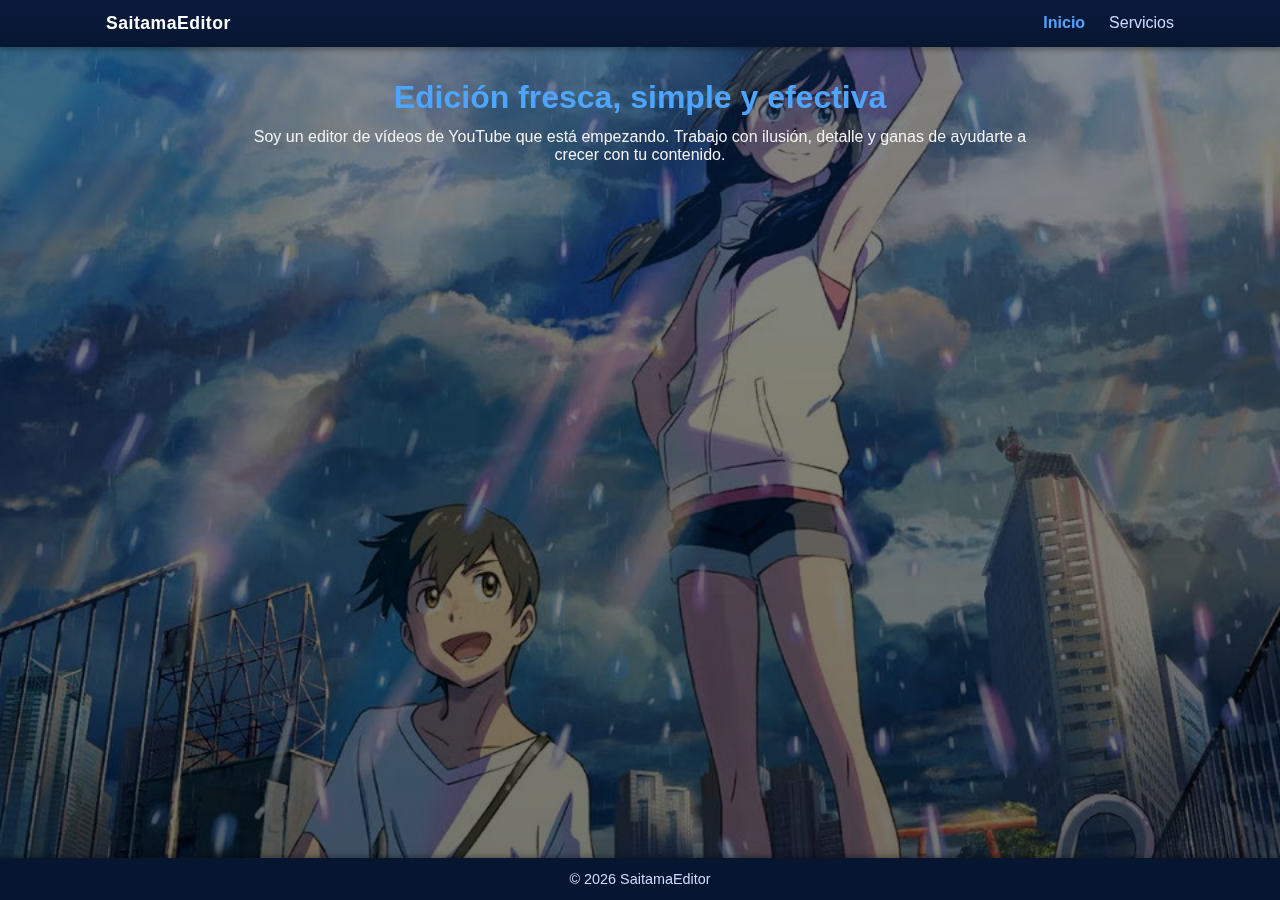
<file: index.html>
<!DOCTYPE html>
<html lang="es">
<head>
  <meta charset="UTF-8" />
  <meta name="viewport" content="width=device-width, initial-scale=1.0"/>
  <title>SaitamaEditor - Inicio</title>
  <link rel="stylesheet" href="/style.css"/>
</head>
<body class="page">
  <header class="nav">
    <div class="nav-container">
      <a href="/" class="logo">SaitamaEditor</a>
      <ul class="menu">
        <li><a href="/" class="active">Inicio</a></li>
        <li><a href="/servicios/" data-transition>Servicios</a></li>
      </ul>
    </div>
  </header>

  <main class="content">
    <section class="inicio">
      <h1>Edición fresca, simple y efectiva</h1>
      <p>Soy un editor de vídeos de YouTube que está empezando. Trabajo con ilusión, detalle y ganas de ayudarte a crecer con tu contenido.</p>
    </section>
  </main>

  <footer class="footer">
    <p>© <span id="year"></span> SaitamaEditor</p>
  </footer>

  <script src="/transition.js" defer></script>
  <script>document.getElementById("year").textContent=new Date().getFullYear();</script>
</body>
</html>
</file>
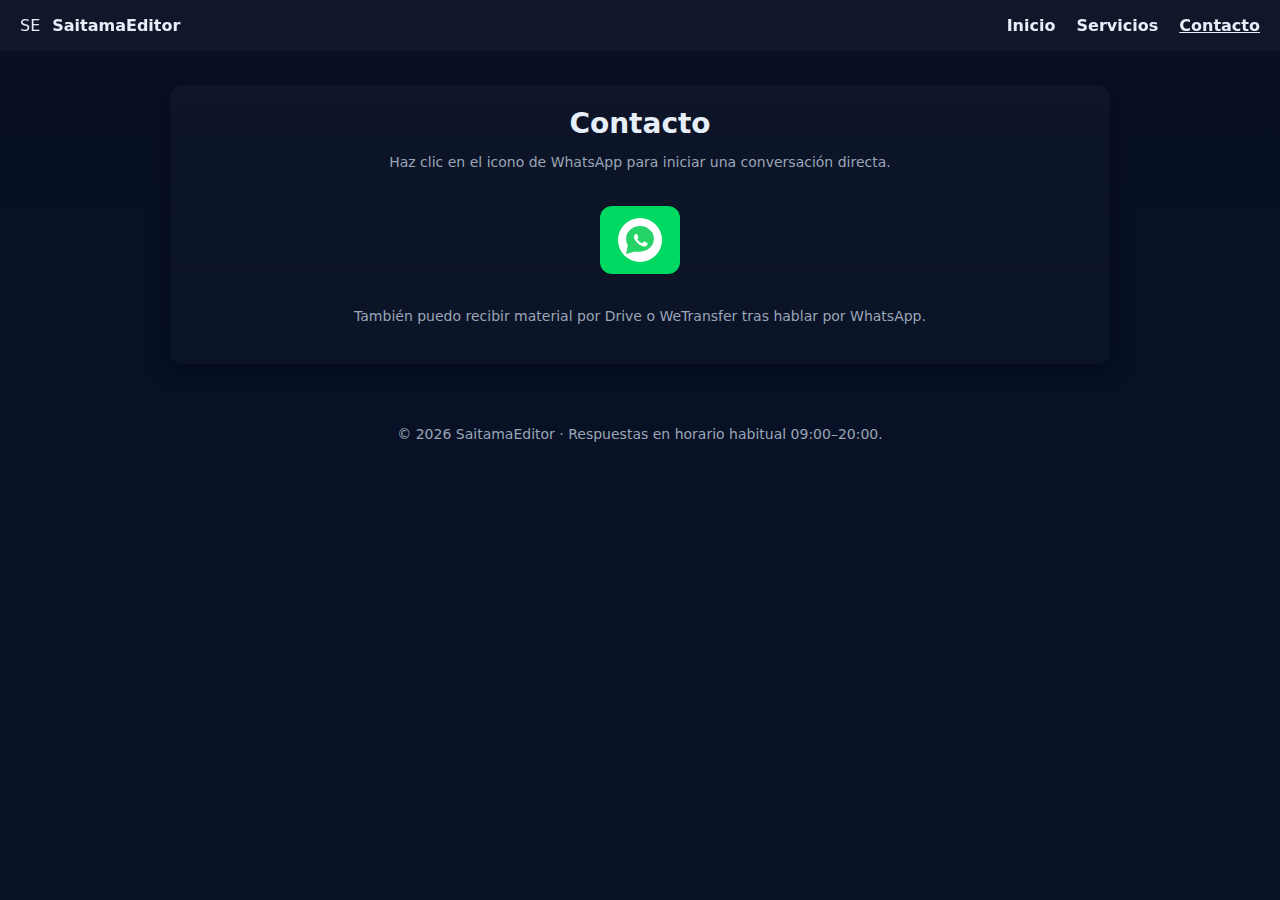
<file: contacto.html>
<!doctype html>
<html lang="es">
<head>
  <meta charset="utf-8" />
  <meta name="viewport" content="width=device-width,initial-scale=1" />
  <title>SaitamaEditor — Contacto</title>
  <meta name="description" content="Contacta con SaitamaEditor por WhatsApp." />
  <link rel="icon" href="assets/favicon.svg" type="image/svg+xml" />
  <link rel="stylesheet" href="assets/style.css" />
</head>
<body>
  <header class="header">
    <div class="brand">
      <div class="logo">SE</div>
      <div class="brand-title">SaitamaEditor</div>
    </div>
    <nav aria-label="Navegación" class="nav">
      <a href="index/">Inicio</a>
      <a href="servicios/">Servicios</a>
      <a href="contacto/" aria-current="page">Contacto</a>
    </nav>
  </header>

  <main class="container">
    <section class="card">
      <center><h1 class="mt0">Contacto</h1></center>
      <center><p class="muted small">Haz clic en el icono de WhatsApp para iniciar una conversación directa.</p></center>

      <div class="whatsapp mt">
        <!-- Enlace WhatsApp: cambiar el número ficticio por el real cuando quieras -->
        <!-- Número ficticio: +34 600 111 222 -> wa.me/34600111222 -->
        <a class="wa-btn" href="https://wa.me/34614467813?text=Hola%20SaitamaEditor%2C%20quiero%20informaci%C3%B3n%20sobre%20un%20encargo" target="_blank" rel="noopener noreferrer" aria-label="Contactar por WhatsApp">
          <span class="wa-icon" aria-hidden="true">
            <!-- WhatsApp SVG icon -->
            <svg width="28" height="28" viewBox="0 0 24 24" fill="none" aria-hidden="true" xmlns="http://www.w3.org/2000/svg">
              <path d="M20.52 3.48A11.84 11.84 0 0012 0C5.373 0 .093 4.86.093 11.02c0 1.937.507 3.83 1.47 5.49L0 24l7.89-2.07A11.9 11.9 0 0012 22c6.627 0 11.906-4.86 11.906-11.02 0-1.937-.486-3.83-1.386-5.5z" fill="#25D366"/>
              <path d="M17.65 14.3c-.28-.14-1.66-.82-1.92-.91-.26-.09-.45-.14-.64.14-.18.28-.72.91-.88 1.1-.16.19-.32.21-.6.07-.28-.14-1.18-.43-2.25-1.39-.83-.74-1.39-1.66-1.55-1.94-.16-.28-.02-.43.12-.57.12-.12.28-.32.42-.48.14-.16.19-.28.28-.46.09-.18.04-.34-.02-.47-.07-.13-.64-1.54-.88-2.11-.23-.55-.47-.48-.64-.49-.16-.01-.34-.01-.52-.01-.18 0-.47.07-.72.34-.26.27-1.01.99-1.01 2.41 0 1.41 1.04 2.77 1.19 2.96.14.19 2.05 3.12 4.97 4.26.69.3 1.23.48 1.65.62.69.24 1.32.21 1.81.13.55-.09 1.66-.68 1.9-1.34.24-.67.24-1.24.17-1.36-.07-.12-.26-.18-.54-.32z" fill="#fff"/>
            </svg>
          </span>
          
        </a>

        <div class="center mt-s">
          <div class="small muted mt-s">También puedo recibir material por Drive o WeTransfer tras hablar por WhatsApp.</div>
        </div>
      </div>
    </section>
  </main>

  <footer class="footer">
    © <span id="year"></span> SaitamaEditor · Respuestas en horario habitual 09:00–20:00.
  </footer>

  <script src="assets/site.js"></script>
</body>
</html>
</file>
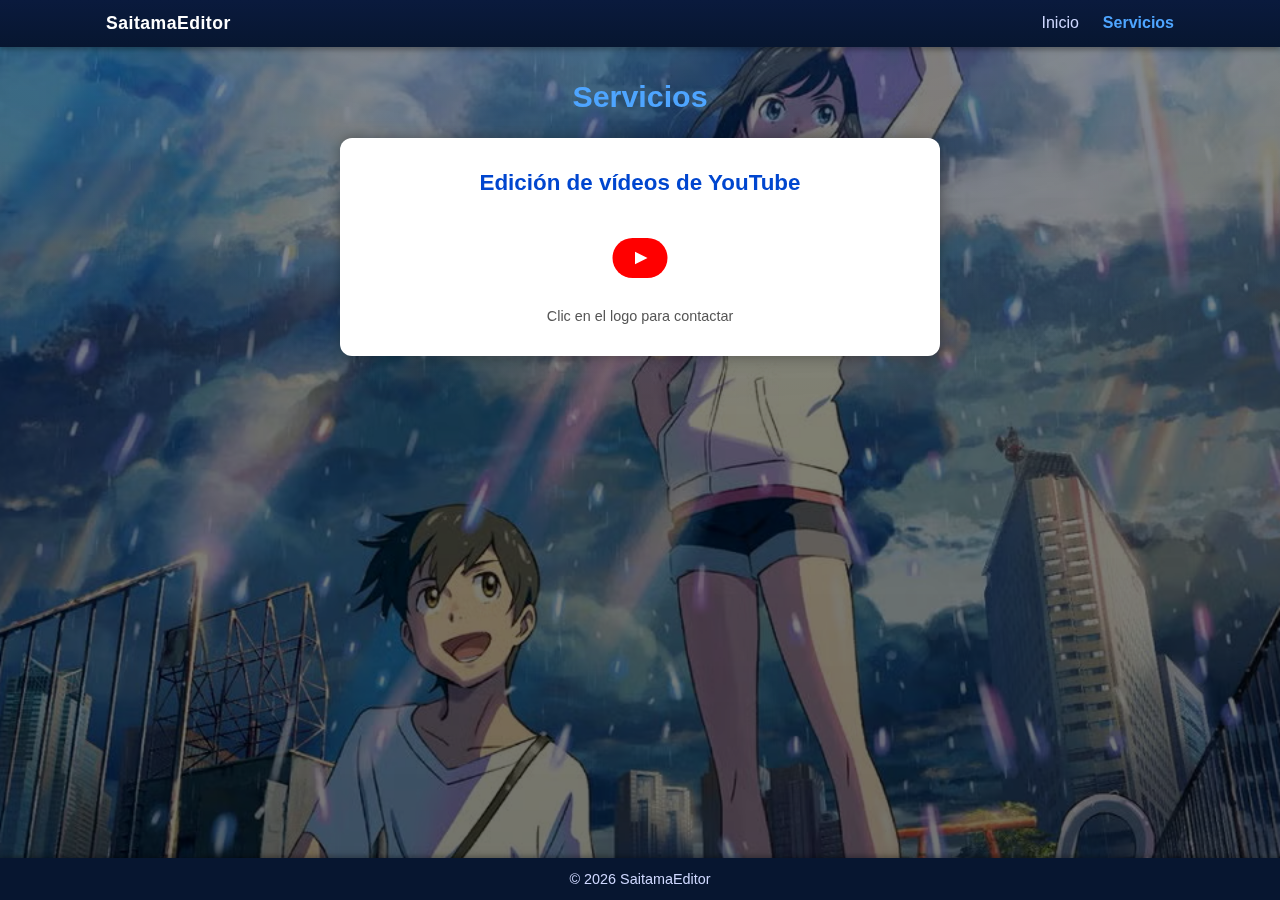
<file: servicios.html>
<!DOCTYPE html>
<html lang="es">
<head>
  <meta charset="UTF-8" />
  <meta name="viewport" content="width=device-width, initial-scale=1.0"/>
  <title>SaitamaEditor - Servicios</title>
  <link rel="stylesheet" href="style.css"/>
</head>
<body class="page">
  <header class="nav">
    <div class="nav-container">
      <a href="index.html" class="logo">SaitamaEditor</a>
      <ul class="menu">
        <li><a href="index.html" data-transition>Inicio</a></li>
        <li><a href="servicios.html" class="active">Servicios</a></li>
      </ul>
    </div>
  </header>

  <main class="content">
    <section class="servicio">
      <h1>Servicios</h1>
      <div class="card">
        <h2>Edición de vídeos de YouTube</h2>

        <!-- Logo YouTube en SVG; clic abre email -->
        <a href="mailto:ejemplo@ejemplo.com" class="youtube-link" aria-label="Contactar por email">
          <svg class="yt" viewBox="0 0 24 24" role="img" aria-labelledby="ytTitle ytDesc">
            <title id="ytTitle">YouTube</title>
            <desc id="ytDesc">Logo de YouTube</desc>
            <rect x="1" y="4" rx="4" width="22" height="16" class="yt-bg"/>
            <path d="M10 9.5v5l5-2.5-5-2.5z" class="yt-play"/>
          </svg>
        </a>
        <p class="hint">Clic en el logo para contactar</p>
      </div>
    </section>
  </main>

  <footer class="footer">
    <p>© <span id="year"></span> SaitamaEditor</p>
  </footer>

  <script src="transition.js" defer></script>
  <script>document.getElementById("year").textContent=new Date().getFullYear();</script>
</body>
</html>
</file>
<file: style.css>
* {
  margin: 0;
  padding: 0;
  box-sizing: border-box;
}

html, body {
  height: 100%;
  scroll-behavior: smooth;
}

body.page {
  min-height: 100dvh;
  display: flex;
  flex-direction: column;
  font-family: 'Segoe UI', Arial, sans-serif;
  color: #fff;

  background-color: #0a0a0a;
  background-image: image-set(
    url("/assets/bg.avif") type("image/avif") 1x,
    url("/assets/bg.webp") type("image/webp") 1x,
    url("/assets/bg.jpg")  type("image/jpeg") 1x
  );
  background-size: cover;
  background-position: center;
  background-repeat: no-repeat;
  position: relative;
  overflow-x: hidden;
}

/* capa oscura sobre el fondo para legibilidad */
body.page::before {
  content: "";
  position: fixed;
  inset: 0;
  background: radial-gradient(1200px 500px at 50% -10%, rgba(37,99,235,.18), transparent),
              linear-gradient(180deg, rgba(0,0,0,.45), rgba(0,0,0,.55));
  z-index: 0;
  pointer-events: none;
}

.nav {
  background: linear-gradient(180deg, #0a1a3d, #071630);
  box-shadow: 0 3px 5px rgba(0,0,0,0.3);
  padding: 0.8rem 0;
  position: sticky;
  top: 0;
  z-index: 10;
}

.nav-container {
  max-width: 1100px;
  margin: 0 auto;
  padding: 0 1rem;
  display: flex;
  justify-content: space-between;
  align-items: center;
}

.logo {
  font-weight: 700;
  font-size: 1.1rem;
  color: #fff;
  text-decoration: none;
  letter-spacing: .5px;
}

.logo img {
  height: 138px;           /* ajusta según el tamaño que quieras */
  width: auto;
  display: block;
  object-fit: contain;
  transition: transform 0.2s ease;
}

.logo img:hover {
  transform: scale(1.06); /* pequeño efecto al pasar el ratón */
}


.menu {
  list-style: none;
  display: flex;
  gap: 1.5rem;
}

.menu a,
.menu span.active {
  color: #cfd8ff;
  text-decoration: none;
  font-weight: 500;
  transition: color .2s ease;
}

.menu a:hover {
  color: #4ea5ff;
}

.menu a.active,
.menu span.active {
  color: #4ea5ff;
  font-weight: 600;
  cursor: default;
}

main.content {
  flex: 1; 
  z-index: 1;
  padding: 2rem 1rem;
  display: flex;
  flex-direction: column;
  align-items: center;
  justify-content: flex-start;
  position: relative;
}

.inicio {
  max-width: 800px;
  text-align: center;
  color: #f3f3f3;
}

.inicio h1 {
  font-size: 2rem;
  color: #4ea5ff;
  margin-bottom: 0.8rem;
}

/* --- Sección Servicios --- */
.servicio {
  width: 100%;
  max-width: 900px;
  text-align: center;
  color: #f3f3f3;
}

.servicio h1 {
  font-size: 1.9rem;
  margin-bottom: 1.5rem;
  color: #4ea5ff;
}

.card {
  background: #fff;
  color: #000;
  border-radius: 12px;
  padding: 2rem 1.5rem;
  max-width: 600px;
  margin: 0 auto;
  box-shadow: 0 0 15px rgba(0,0,0,0.35);
}

.card h2 {
  font-size: 1.4rem;
  margin-bottom: 1rem;
  color: #0046cf;
}

.youtube-link {
  display: inline-block;
  margin: 1rem 0;
  text-decoration: none;
}

.yt {
  width: 60px;
  height: 60px;
}

.yt-bg {
  fill: #ff0000;
  rx: 8;
}

.yt-play {
  fill: #fff;
}

.hint {
  font-size: 0.9rem;
  color: #555;
}

.footer {
  background: #071630;
  text-align: center;
  color: #cfd8ff;
  font-size: 0.9rem;
  padding: 0.8rem 1rem;
  z-index: 5;
  box-shadow: 0 -2px 5px rgba(0,0,0,0.3);
}

@media (max-width: 700px) {
  .menu {
    gap: 1rem;
  }

  .inicio h1, .servicio h1 {
    font-size: 1.6rem;
  }

  .card {
    padding: 1.5rem;
  }

  .yt {
    width: 50px;
    height: 50px;
  }
}

.fade-out {
  opacity: 0;
  transition: opacity .4s ease;
}

.fade-in {
  opacity: 1;
  transition: opacity .4s ease;
}

.menu span.active {
  color: #4ea5ff;
  font-weight: 600;
  cursor: default;
  text-decoration: none;
}
</file>
<file: assets/style.css>
:root{
  --bg1:#091024; --bg2:#071226;
  --accent:#00d861; --text:#e6eef8; --muted:#9aa6b6;
  --radius:12px;
}

*{box-sizing:border-box}
html,body{height:100%}
body{
  margin:0;
  font-family:Inter,system-ui,Arial,sans-serif;
  background:linear-gradient(180deg,var(--bg1) 0%, var(--bg2) 100%);
  color:var(--text);
  -webkit-font-smoothing:antialiased;
}

.header{
  display:flex;align-items:center;justify-content:space-between;
  padding:16px 20px;background:rgba(255,255,255,0.03);backdrop-filter:blur(4px)
}
.brand{display:flex;gap:12px;align-items:center}
.logo-img {
  width: 52px;
  height: 52px;
  border-radius: 12px;
  object-fit: cover;
  background: rgba(255, 255, 255, 0.05);
  padding: 4px;
  box-shadow: 0 0 10px rgba(0, 216, 97, 0.3);
}

.brand-title{font-weight:800}
.brand-sub{font-size:12px;color:var(--muted)}
.nav a{color:var(--text);text-decoration:none;margin-left:16px;font-weight:600}
.nav a[aria-current="page"]{text-decoration:underline}
.nav a:hover{text-decoration:underline}

.container{max-width:980px;margin:34px auto;padding:0 20px}
.card{
  background:linear-gradient(180deg, rgba(255,255,255,0.02), rgba(255,255,255,0.01));
  padding:22px;border-radius:var(--radius);box-shadow:0 6px 20px rgba(2,6,23,0.6)
}
.hero{display:grid;grid-template-columns:1fr 360px;gap:28px;align-items:start}
.aside{background:rgba(255,255,255,0.03)}
h1{margin:0 0 8px;font-size:28px}
h2{margin:8px 0 8px}
h3{margin:6px 0}
.mt{margin-top:18px}
.mt0{margin-top:0}
.mt-s{margin-top:10px}
.lead{color:var(--muted);margin-top:6px}
.info-list{margin:14px 0 0;padding:0;list-style:none;color:var(--muted)}
.info-list li{margin:8px 0}
.btn{display:inline-block;padding:10px 16px;border-radius:10px;background:var(--accent);color:#051018;font-weight:700;text-decoration:none}
.services-summary{display:flex;flex-direction:column;gap:10px}
.service-pill{background:rgba(255,255,255,0.02);padding:10px;border-radius:10px;display:flex;justify-content:space-between;align-items:center}
.footer{text-align:center;color:var(--muted);padding:22px 0;margin-top:40px;font-size:14px}
.muted{color:var(--muted)}
.small{font-size:14px}
.center{text-align:center}

/* Servicios */
.grid{display:grid;grid-template-columns:repeat(auto-fit,minmax(240px,1fr));gap:18px}
.serv-card{background:rgba(255,255,255,0.02);padding:18px;border-radius:12px;box-shadow:0 6px 20px rgba(2,6,23,0.5)}
.price{font-size:20px;font-weight:800;color:var(--accent)}
.cta{margin-top:12px}

/* Contacto / WhatsApp */
.whatsapp{display:flex;align-items:center;gap:14px;justify-content:center;flex-direction:column;padding:18px}
.wa-btn{display:inline-flex;align-items:center;gap:12px;padding:12px 18px;border-radius:12px;background:var(--accent);color:#051018;font-weight:800;text-decoration:none}
.wa-icon{width:44px;height:44px;display:inline-flex;align-items:center;justify-content:center;background:#ffffff;border-radius:50%}

/* Responsive */
@media (max-width:880px){
  .hero{grid-template-columns:1fr}
  .logo{width:40px;height:40px}
  .nav a{margin-left:10px;font-size:14px}
}
</file>
